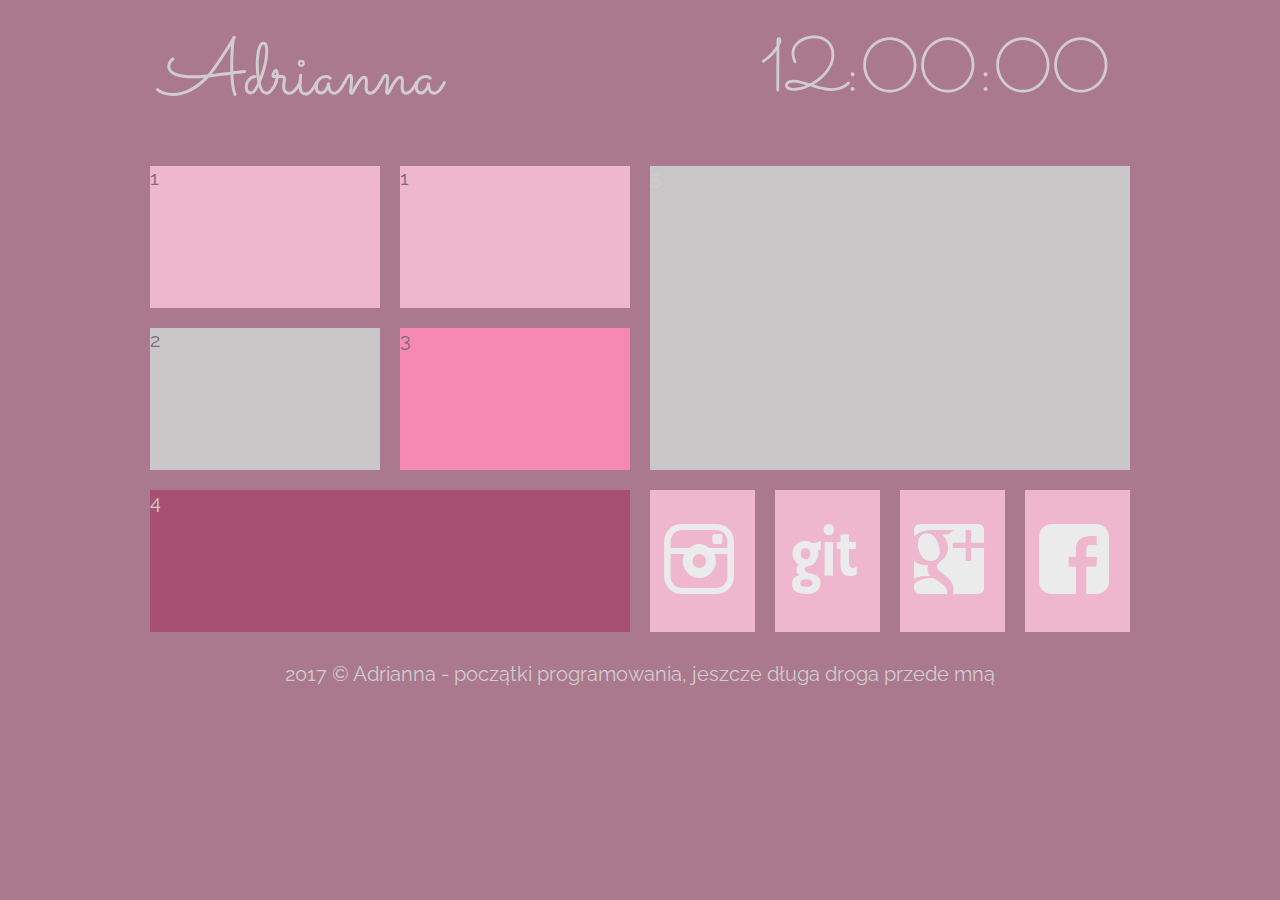
<file: index.html>
<!DOCTYPE HTML>
<html lang="pl"
<head>
  <meta charset="utf-8" />
  <meta http-equiv="X-UA-Compatible" content="IE=edge,chrome=1" />

  <title>Adiranna</title>

  <meta name="description" content="Moja poczatki programowania" />
  <meta name="keywords" content="moja, pierwsza, strona, html" />

  <link rel="stylesheet" href="style.css" type="text/css" />
  <link rel="stylesheet" href="css/fontello.css" type="text/css" />

  <link href="https://fonts.googleapis.com/css?family=Raleway|Sacramento" rel="stylesheet">


</head>

<body>
  <div id="container">

      <div class="rectangle">
          <div id="logo">Adrianna</div>
          <div id="zegar">12:00:00</div>
          <div style="clear:both;"></div>

      </div>

      <div class="square">
          <div class="tile1">1</div>
          <div class="tile1">1</div>
          <div style="clear:both;"></div>

          <div class="tile2">2</div>
          <div class="tile3">3</div>
          <div style="clear:both;"></div>

          <div class="tile4">4</div>

      </div>
      <div class="square">
          <div class="tile5">5</div>

          <div class="yt">
            <i class="icon-instagram"></i>
          </div>
          
          <div class="twitter">
            <i class="icon-github-text"></i>
          </div>

          <div class="Google">
            <i class="icon-googleplus-rect"></i>
          </div>

          <div class="Facebook">
            <i class="icon-facebook-rect"></i>
          </div>
          <div style="clear:both;"></div>

      </div>
      <div style="clear: both;"></div>

      <div class="rectangle">2017 &copy; Adrianna - początki programowania, jeszcze długa droga przede mną</div>
  </div>
</body>

</html>
</file>
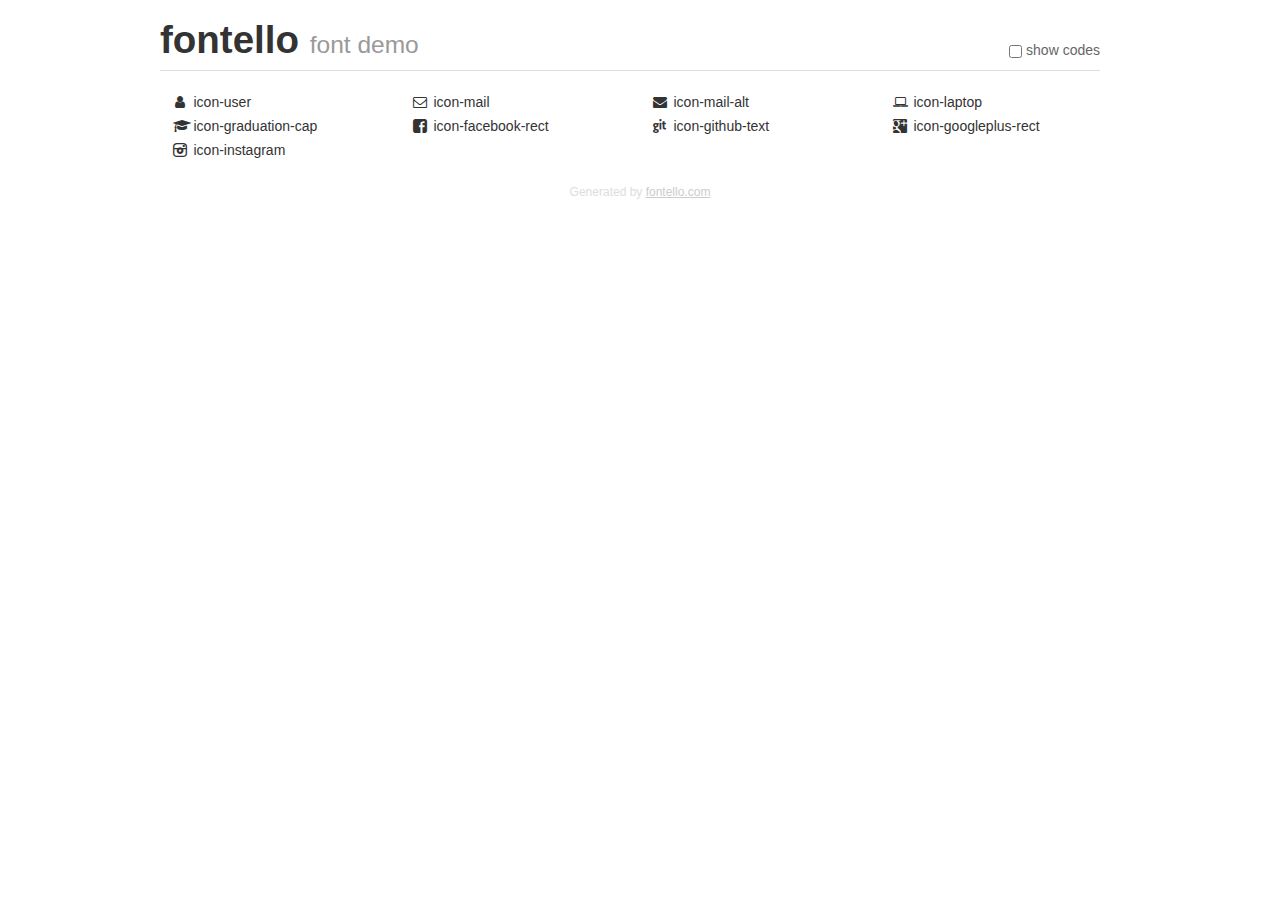
<file: demo.html>
<!DOCTYPE html>
<html>
  <head><!--[if lt IE 9]><script language="javascript" type="text/javascript" src="//html5shim.googlecode.com/svn/trunk/html5.js"></script><![endif]-->
    <meta charset="UTF-8"><style>/*
 * Bootstrap v2.2.1
 *
 * Copyright 2012 Twitter, Inc
 * Licensed under the Apache License v2.0
 * http://www.apache.org/licenses/LICENSE-2.0
 *
 * Designed and built with all the love in the world @twitter by @mdo and @fat.
 */
.clearfix {
  *zoom: 1;
}
.clearfix:before,
.clearfix:after {
  display: table;
  content: "";
  line-height: 0;
}
.clearfix:after {
  clear: both;
}
html {
  font-size: 100%;
  -webkit-text-size-adjust: 100%;
  -ms-text-size-adjust: 100%;
}
a:focus {
  outline: thin dotted #333;
  outline: 5px auto -webkit-focus-ring-color;
  outline-offset: -2px;
}
a:hover,
a:active {
  outline: 0;
}
button,
input,
select,
textarea {
  margin: 0;
  font-size: 100%;
  vertical-align: middle;
}
button,
input {
  *overflow: visible;
  line-height: normal;
}
button::-moz-focus-inner,
input::-moz-focus-inner {
  padding: 0;
  border: 0;
}
body {
  margin: 0;
  font-family: "Helvetica Neue", Helvetica, Arial, sans-serif;
  font-size: 14px;
  line-height: 20px;
  color: #333;
  background-color: #fff;
}
a {
  color: #08c;
  text-decoration: none;
}
a:hover {
  color: #005580;
  text-decoration: underline;
}
.row {
  margin-left: -20px;
  *zoom: 1;
}
.row:before,
.row:after {
  display: table;
  content: "";
  line-height: 0;
}
.row:after {
  clear: both;
}
[class*="span"] {
  float: left;
  min-height: 1px;
  margin-left: 20px;
}
.container,
.navbar-static-top .container,
.navbar-fixed-top .container,
.navbar-fixed-bottom .container {
  width: 940px;
}
.span12 {
  width: 940px;
}
.span11 {
  width: 860px;
}
.span10 {
  width: 780px;
}
.span9 {
  width: 700px;
}
.span8 {
  width: 620px;
}
.span7 {
  width: 540px;
}
.span6 {
  width: 460px;
}
.span5 {
  width: 380px;
}
.span4 {
  width: 300px;
}
.span3 {
  width: 220px;
}
.span2 {
  width: 140px;
}
.span1 {
  width: 60px;
}
[class*="span"].pull-right,
.row-fluid [class*="span"].pull-right {
  float: right;
}
.container {
  margin-right: auto;
  margin-left: auto;
  *zoom: 1;
}
.container:before,
.container:after {
  display: table;
  content: "";
  line-height: 0;
}
.container:after {
  clear: both;
}
p {
  margin: 0 0 10px;
}
.lead {
  margin-bottom: 20px;
  font-size: 21px;
  font-weight: 200;
  line-height: 30px;
}
small {
  font-size: 85%;
}
h1 {
  margin: 10px 0;
  font-family: inherit;
  font-weight: bold;
  line-height: 20px;
  color: inherit;
  text-rendering: optimizelegibility;
}
h1 small {
  font-weight: normal;
  line-height: 1;
  color: #999;
}
h1 {
  line-height: 40px;
}
h1 {
  font-size: 38.5px;
}
h1 small {
  font-size: 24.5px;
}
body {
  margin-top: 90px;
}
.header {
  position: fixed;
  top: 0;
  left: 50%;
  margin-left: -480px;
  background-color: #fff;
  border-bottom: 1px solid #ddd;
  padding-top: 10px;
  z-index: 10;
}
.footer {
  color: #ddd;
  font-size: 12px;
  text-align: center;
  margin-top: 20px;
}
.footer a {
  color: #ccc;
  text-decoration: underline;
}
.the-icons {
  font-size: 14px;
  line-height: 24px;
}
.switch {
  position: absolute;
  right: 0;
  bottom: 10px;
  color: #666;
}
.switch input {
  margin-right: 0.3em;
}
.codesOn .i-name {
  display: none;
}
.codesOn .i-code {
  display: inline;
}
.i-code {
  display: none;
}
@font-face {
      font-family: 'fontello';
      src: url('./font/fontello.eot?43114300');
      src: url('./font/fontello.eot?43114300#iefix') format('embedded-opentype'),
           url('./font/fontello.woff?43114300') format('woff'),
           url('./font/fontello.ttf?43114300') format('truetype'),
           url('./font/fontello.svg?43114300#fontello') format('svg');
      font-weight: normal;
      font-style: normal;
    }
     
     
    .demo-icon
    {
      font-family: "fontello";
      font-style: normal;
      font-weight: normal;
      speak: none;
     
      display: inline-block;
      text-decoration: inherit;
      width: 1em;
      margin-right: .2em;
      text-align: center;
      /* opacity: .8; */
     
      /* For safety - reset parent styles, that can break glyph codes*/
      font-variant: normal;
      text-transform: none;
     
      /* fix buttons height, for twitter bootstrap */
      line-height: 1em;
     
      /* Animation center compensation - margins should be symmetric */
      /* remove if not needed */
      margin-left: .2em;
     
      /* You can be more comfortable with increased icons size */
      /* font-size: 120%; */
     
      /* Font smoothing. That was taken from TWBS */
      -webkit-font-smoothing: antialiased;
      -moz-osx-font-smoothing: grayscale;
     
      /* Uncomment for 3D effect */
      /* text-shadow: 1px 1px 1px rgba(127, 127, 127, 0.3); */
    }
     </style>
    <link rel="stylesheet" href="css/animation.css"><!--[if IE 7]><link rel="stylesheet" href="css/fontello-ie7.css"><![endif]-->
    <script>
      function toggleCodes(on) {
        var obj = document.getElementById('icons');
      
        if (on) {
          obj.className += ' codesOn';
        } else {
          obj.className = obj.className.replace(' codesOn', '');
        }
      }
      
    </script>
  </head>
  <body>
    <div class="container header">
      <h1>
        fontello
         <small>font demo</small>
      </h1>
      <label class="switch">
        <input type="checkbox" onclick="toggleCodes(this.checked)">show codes
      </label>
    </div>
    <div id="icons" class="container">
      <div class="row">
        <div title="Code: 0xe800" class="the-icons span3"><i class="demo-icon icon-user">&#xe800;</i> <span class="i-name">icon-user</span><span class="i-code">0xe800</span></div>
        <div title="Code: 0xe801" class="the-icons span3"><i class="demo-icon icon-mail">&#xe801;</i> <span class="i-name">icon-mail</span><span class="i-code">0xe801</span></div>
        <div title="Code: 0xf0e0" class="the-icons span3"><i class="demo-icon icon-mail-alt">&#xf0e0;</i> <span class="i-name">icon-mail-alt</span><span class="i-code">0xf0e0</span></div>
        <div title="Code: 0xf109" class="the-icons span3"><i class="demo-icon icon-laptop">&#xf109;</i> <span class="i-name">icon-laptop</span><span class="i-code">0xf109</span></div>
      </div>
      <div class="row">
        <div title="Code: 0xf19d" class="the-icons span3"><i class="demo-icon icon-graduation-cap">&#xf19d;</i> <span class="i-name">icon-graduation-cap</span><span class="i-code">0xf19d</span></div>
        <div title="Code: 0xf301" class="the-icons span3"><i class="demo-icon icon-facebook-rect">&#xf301;</i> <span class="i-name">icon-facebook-rect</span><span class="i-code">0xf301</span></div>
        <div title="Code: 0xf307" class="the-icons span3"><i class="demo-icon icon-github-text">&#xf307;</i> <span class="i-name">icon-github-text</span><span class="i-code">0xf307</span></div>
        <div title="Code: 0xf309" class="the-icons span3"><i class="demo-icon icon-googleplus-rect">&#xf309;</i> <span class="i-name">icon-googleplus-rect</span><span class="i-code">0xf309</span></div>
      </div>
      <div class="row">
        <div title="Code: 0xf31e" class="the-icons span3"><i class="demo-icon icon-instagram">&#xf31e;</i> <span class="i-name">icon-instagram</span><span class="i-code">0xf31e</span></div>
      </div>
    </div>
    <div class="container footer">Generated by <a href="http://fontello.com">fontello.com</a></div>
  </body>
</html>
</file>
<file: style.css>
body
{
  background-color: #AA798D;
  color: #D1CDCE;
  font-family: 'Raleway', sans-serif;
  font-size: 20px;
}
#container
{
  width: 1000px;
  margin-left: auto;
  margin-right: auto;
}

.rectangle
{
  width: 960px;
  margin: 20px;
  text-align: center;
}

.square
{
  width: 50%;
  float: left;
}

#logo
{
  float: left;
  font-family: 'Sacramento', cursive;
  font-size: 80px;
  width: 600px;
  text-align: left;
}

#zegar
{
  float: left;
  font-family: 'Sacramento', cursive;
  font-size: 75px;
  text-align: left;
}

.tile1
{
  width: 230px;
  margin: 10px;
  height: 142px;
  background-color: #EFB7CE;
  float: left;
  color: #806972;
}

.tile2
{
  width: 230px;
  margin: 10px;
  height: 142px;
  background-color: #C9C7C8;
  float: left;
  color: #806972;
}

.tile3
{
  width: 230px;
  margin: 10px;
  height: 142px;
  background-color: #f688b4;
  float: left;
  color: #806972;
}

.tile4
{
  width: 480px;
  margin: 10px;
  height: 142px;
  background-color: #A75073;
  color: #D1CDCE;
}

.tile5
{
  width: 480px;
  margin: 10px;
  height: 304px;
  background-color: #C9C7C8;
  color: #D1CDCE;
}

.yt
{
  width: 105px;
  margin: 10px;
  height: 142px;
  background-color: #EFB7CE;
  float: left;
  color: #EBEBEB;
}

.twitter
{
  width: 105px;
  margin: 10px;
  height: 142px;
  background-color: #EFB7CE;
  float: left;
  color: #EBEBEB;
}

.Facebook
{
  width: 105px;
  margin: 10px;
  height: 142px;
  background-color: #EFB7CE;
  float: left;
  color: #EBEBEB;
}

.Google
{
  width: 105px;
  margin: 10px;
  height: 142px;
  background-color: #EFB7CE;
  float: left;
  color: #EBEBEB;
}
</file>
<file: css/fontello.css>
@font-face {
  font-family: 'fontello';
  src: url('../font/fontello.eot?98638127');
  src: url('../font/fontello.eot?98638127#iefix') format('embedded-opentype'),
       url('../font/fontello.woff2?98638127') format('woff2'),
       url('../font/fontello.woff?98638127') format('woff'),
       url('../font/fontello.ttf?98638127') format('truetype'),
       url('../font/fontello.svg?98638127#fontello') format('svg');
  font-weight: normal;
  font-style: normal;
}
/* Chrome hack: SVG is rendered more smooth in Windozze. 100% magic, uncomment if you need it. */
/* Note, that will break hinting! In other OS-es font will be not as sharp as it could be */
/*
@media screen and (-webkit-min-device-pixel-ratio:0) {
  @font-face {
    font-family: 'fontello';
    src: url('../font/fontello.svg?98638127#fontello') format('svg');
  }
}
*/

 [class^="icon-"]:before, [class*=" icon-"]:before {
  font-family: "fontello";
  font-style: normal;
  font-weight: normal;
  speak: none;

  display: inline-block;
  text-decoration: inherit;
  width: 1em;
  margin-right: .2em;
  text-align: center;
  /* opacity: .8; */

  /* For safety - reset parent styles, that can break glyph codes*/
  font-variant: normal;
  text-transform: none;

  /* fix buttons height, for twitter bootstrap */
  line-height: 1em;

  /* Animation center compensation - margins should be symmetric */
  /* remove if not needed */
  margin-left: .2em;

  /* you can be more comfortable with increased icons size */
  /* font-size: 120%; */

  /* Font smoothing. That was taken from TWBS */
  -webkit-font-smoothing: antialiased;
  -moz-osx-font-smoothing: grayscale;

  /* Uncomment for 3D effect */
  /* text-shadow: 1px 1px 1px rgba(127, 127, 127, 0.3); */
}

.icon-user:before { content: '\e800'; } /* '' */
.icon-mail:before { content: '\e801'; } /* '' */
.icon-mail-alt:before { content: '\f0e0'; } /* '' */
.icon-laptop:before { content: '\f109'; } /* '' */
.icon-graduation-cap:before { content: '\f19d'; } /* '' */
.icon-facebook-rect:before { content: '\f301'; font-size: 70px; margin-top: 35px;} /* '' */
.icon-github-text:before { content: '\f307'; font-size: 70px; margin-top: 35px;} /* '' */
.icon-googleplus-rect:before { content: '\f309'; font-size: 70px; margin-top: 35px;} /* '' */
.icon-instagram:before { content: '\f31e'; font-size: 70px; margin-top: 35px;} /* '' */
</file>
<file: css/fontello-ie7.css>
[class^="icon-"], [class*=" icon-"] {
  font-family: 'fontello';
  font-style: normal;
  font-weight: normal;
 
  /* fix buttons height */
  line-height: 1em;
 
  /* you can be more comfortable with increased icons size */
  /* font-size: 120%; */
}
 
.icon-user { *zoom: expression( this.runtimeStyle['zoom'] = '1', this.innerHTML = '&#xe800;&nbsp;'); }
.icon-mail { *zoom: expression( this.runtimeStyle['zoom'] = '1', this.innerHTML = '&#xe801;&nbsp;'); }
.icon-mail-alt { *zoom: expression( this.runtimeStyle['zoom'] = '1', this.innerHTML = '&#xf0e0;&nbsp;'); }
.icon-laptop { *zoom: expression( this.runtimeStyle['zoom'] = '1', this.innerHTML = '&#xf109;&nbsp;'); }
.icon-graduation-cap { *zoom: expression( this.runtimeStyle['zoom'] = '1', this.innerHTML = '&#xf19d;&nbsp;'); }
.icon-facebook-rect { *zoom: expression( this.runtimeStyle['zoom'] = '1', this.innerHTML = '&#xf301;&nbsp;'); }
.icon-github-text { *zoom: expression( this.runtimeStyle['zoom'] = '1', this.innerHTML = '&#xf307;&nbsp;'); }
.icon-googleplus-rect { *zoom: expression( this.runtimeStyle['zoom'] = '1', this.innerHTML = '&#xf309;&nbsp;'); }
.icon-instagram { *zoom: expression( this.runtimeStyle['zoom'] = '1', this.innerHTML = '&#xf31e;&nbsp;'); }
</file>
<file: css/animation.css>
/*
   Animation example, for spinners
*/
.animate-spin {
  -moz-animation: spin 2s infinite linear;
  -o-animation: spin 2s infinite linear;
  -webkit-animation: spin 2s infinite linear;
  animation: spin 2s infinite linear;
  display: inline-block;
}
@-moz-keyframes spin {
  0% {
    -moz-transform: rotate(0deg);
    -o-transform: rotate(0deg);
    -webkit-transform: rotate(0deg);
    transform: rotate(0deg);
  }

  100% {
    -moz-transform: rotate(359deg);
    -o-transform: rotate(359deg);
    -webkit-transform: rotate(359deg);
    transform: rotate(359deg);
  }
}
@-webkit-keyframes spin {
  0% {
    -moz-transform: rotate(0deg);
    -o-transform: rotate(0deg);
    -webkit-transform: rotate(0deg);
    transform: rotate(0deg);
  }

  100% {
    -moz-transform: rotate(359deg);
    -o-transform: rotate(359deg);
    -webkit-transform: rotate(359deg);
    transform: rotate(359deg);
  }
}
@-o-keyframes spin {
  0% {
    -moz-transform: rotate(0deg);
    -o-transform: rotate(0deg);
    -webkit-transform: rotate(0deg);
    transform: rotate(0deg);
  }

  100% {
    -moz-transform: rotate(359deg);
    -o-transform: rotate(359deg);
    -webkit-transform: rotate(359deg);
    transform: rotate(359deg);
  }
}
@-ms-keyframes spin {
  0% {
    -moz-transform: rotate(0deg);
    -o-transform: rotate(0deg);
    -webkit-transform: rotate(0deg);
    transform: rotate(0deg);
  }

  100% {
    -moz-transform: rotate(359deg);
    -o-transform: rotate(359deg);
    -webkit-transform: rotate(359deg);
    transform: rotate(359deg);
  }
}
@keyframes spin {
  0% {
    -moz-transform: rotate(0deg);
    -o-transform: rotate(0deg);
    -webkit-transform: rotate(0deg);
    transform: rotate(0deg);
  }

  100% {
    -moz-transform: rotate(359deg);
    -o-transform: rotate(359deg);
    -webkit-transform: rotate(359deg);
    transform: rotate(359deg);
  }
}
</file>
